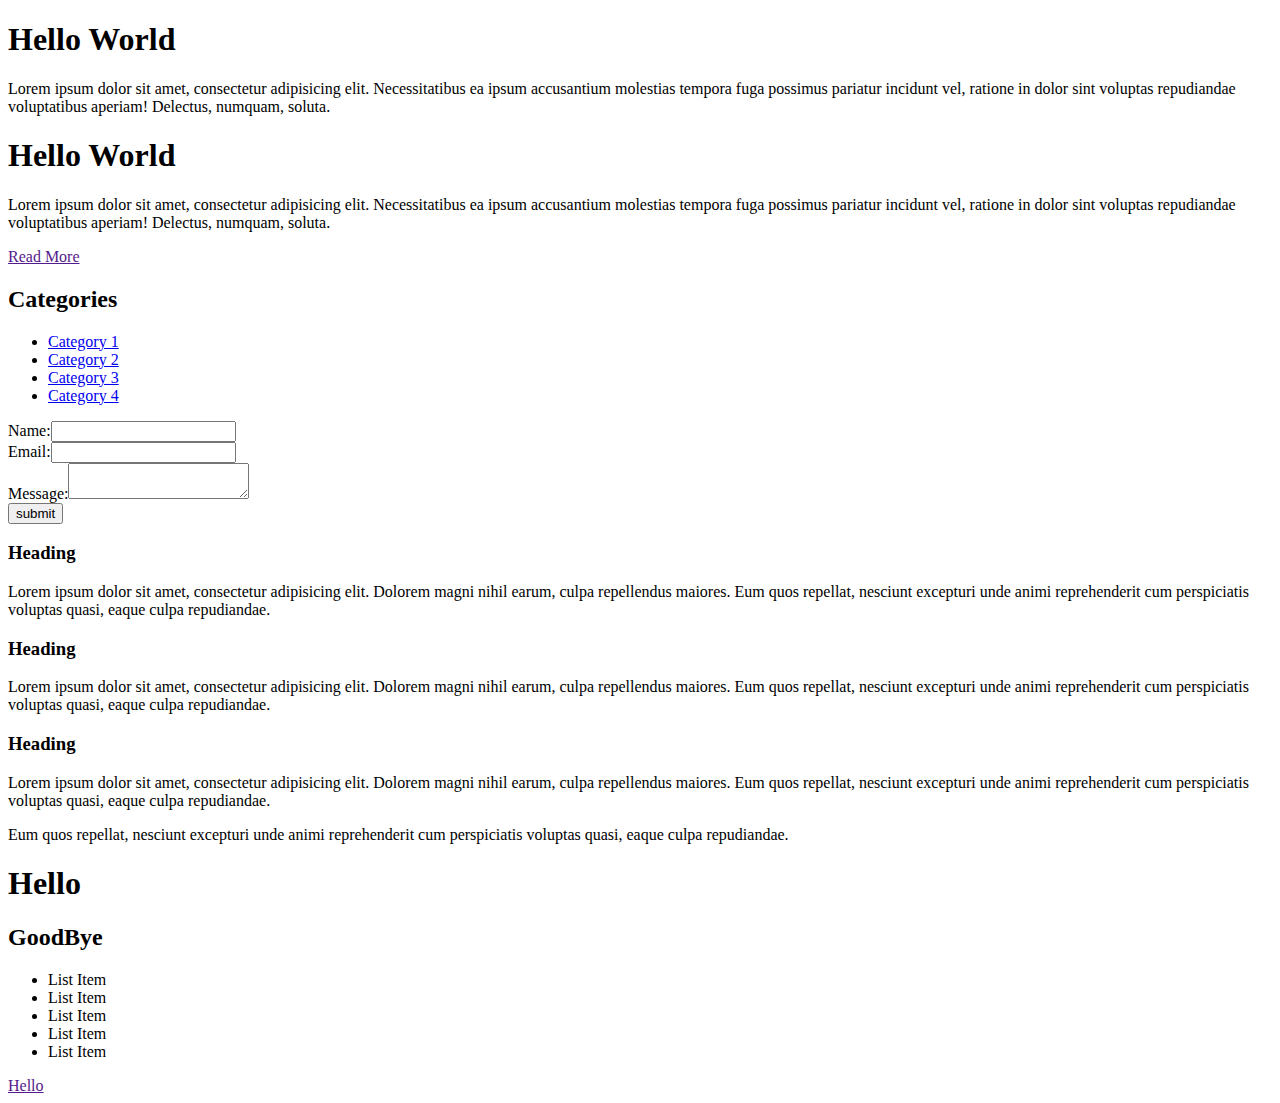
<file: css/csscheatsheet/index.html>
<!DOCTYPE html>
<html>
    <head>
        <title>CSS Test</title>
       <link rel="stylesheet" type ="text/css"
     href="C:\Users\672827\Desktop\css\css_style_sheet\style.css"
    </head>     
    <body>  
        <!-- ./ container --> 
        <div  class="container">
        <div class="box-1">
         <h1>Hello World</h1>  
         <p> 
              Lorem ipsum dolor sit amet, consectetur adipisicing elit. Necessitatibus ea ipsum accusantium molestias tempora fuga possimus pariatur incidunt vel, ratione in dolor sint voluptas repudiandae voluptatibus aperiam! Delectus, numquam, soluta.

         </p>
         </div>
         <div class="box-2 ">
         <h1>Hello World</h1>  
         <p> 
              Lorem ipsum dolor sit amet, consectetur adipisicing elit. Necessitatibus ea ipsum accusantium molestias tempora fuga possimus pariatur incidunt vel, ratione in dolor sint voluptas repudiandae voluptatibus aperiam! Delectus, numquam, soluta.

         </p>
         <a class="button" href="">Read More</a>
         </div>

         
<div class=" categories">
    <h2>Categories</h2> 
    <ul>
        <li><a href="#">Category 1</a></li>
        <li><a href="#">Category 2</a></li>
        <li><a href="#">Category 3</a></li>
        <li><a href="#">Category 4</a></li>
    </ul>
</div>

         <form class="my-form">
             <div class ="form-group">
                 <label> Name:</label><input type="text" name="name">
             </div>  
             <div class ="form-group">
                 <label> Email:</label><input type="text" name="email">
             </div>  
             <div class ="form-group">
                 <label> Message:</label><textarea name="message"></textarea>
             </div>  
             <input class="button" type ="submit" value="submit" name="">
        </form>
        <div class="block">
            <h3>Heading</h3> 
            <p>
                Lorem ipsum dolor sit amet, consectetur adipisicing elit. Dolorem magni nihil earum, culpa repellendus maiores. Eum quos repellat, nesciunt excepturi unde animi reprehenderit cum perspiciatis voluptas quasi, eaque culpa repudiandae.
            </p>
         </div>
             <div class="block">
            <h3>Heading</h3> 
            <p>
                Lorem ipsum dolor sit amet, consectetur adipisicing elit. Dolorem magni nihil earum, culpa repellendus maiores. Eum quos repellat, nesciunt excepturi unde animi reprehenderit cum perspiciatis voluptas quasi, eaque culpa repudiandae.
            </p>
             </div>
              
              <div class="clr"></div> 
 
              <div id="main-block">
                  <h3>Heading</h3> 
            <p>
                Lorem ipsum dolor sit amet, consectetur adipisicing elit. Dolorem magni nihil earum, culpa repellendus maiores. Eum quos repellat, nesciunt excepturi unde animi reprehenderit cum perspiciatis voluptas quasi, eaque culpa repudiandae.
            </p>
              </div>
              <div id="sidebar">
           
            <p>
                 Eum quos repellat, nesciunt excepturi unde animi reprehenderit cum perspiciatis voluptas quasi, eaque culpa repudiandae.
            </p>
              </div>

              <div class="clr"></div>

              <div class="p-box"></div> <!-- ./positioning box -->  
              <h1>Hello</h1>
              <h2>GoodBye</h2>
              </div> 

<ul class="my-list">
       <li>List Item</li>
       <li>List Item</li>
       <li>List Item</li>
       <li>List Item</li>
       <li>List Item</li>
 

</ul>
               
             </div>  <!-- ./container -->

             <a class="fix-me button" href="">Hello</a>
      
   <!-- ./<div style="margin-top:500px;"></div> --> 
          
    </body>   
    </html>
</file>
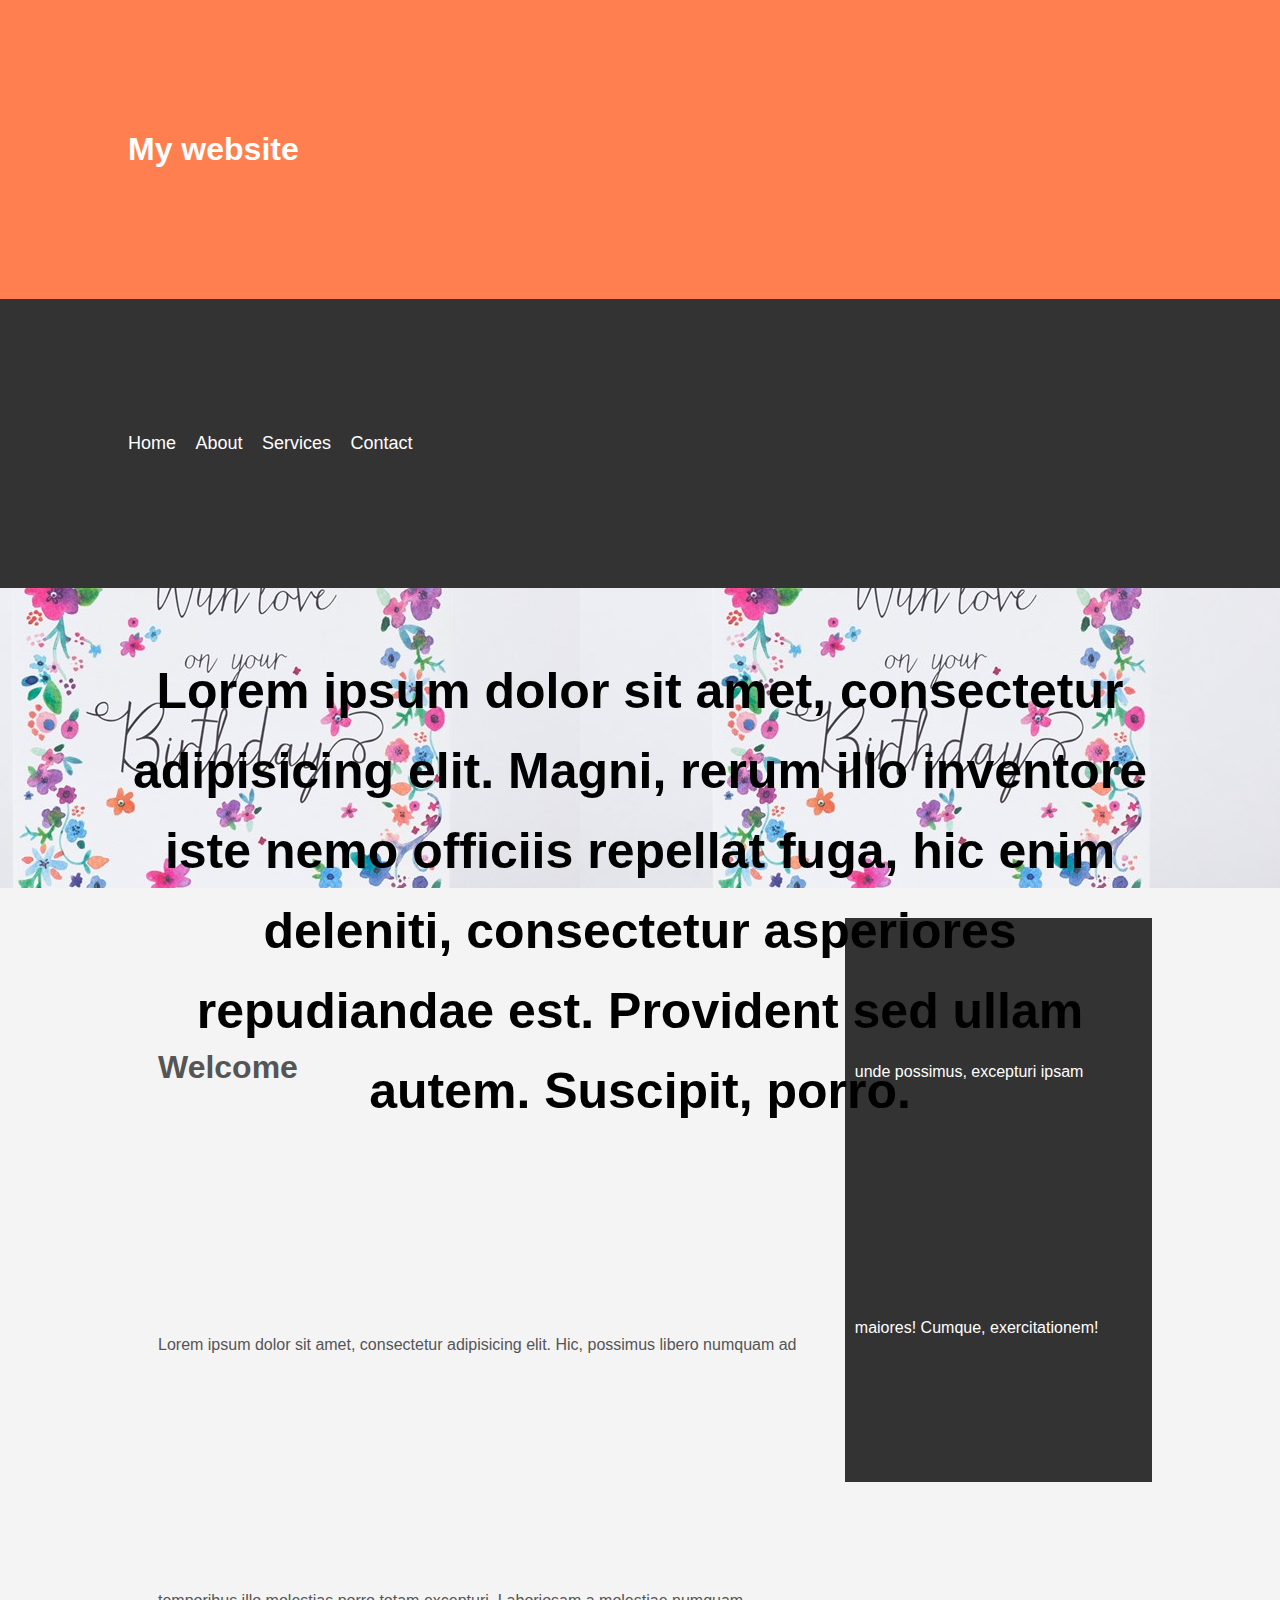
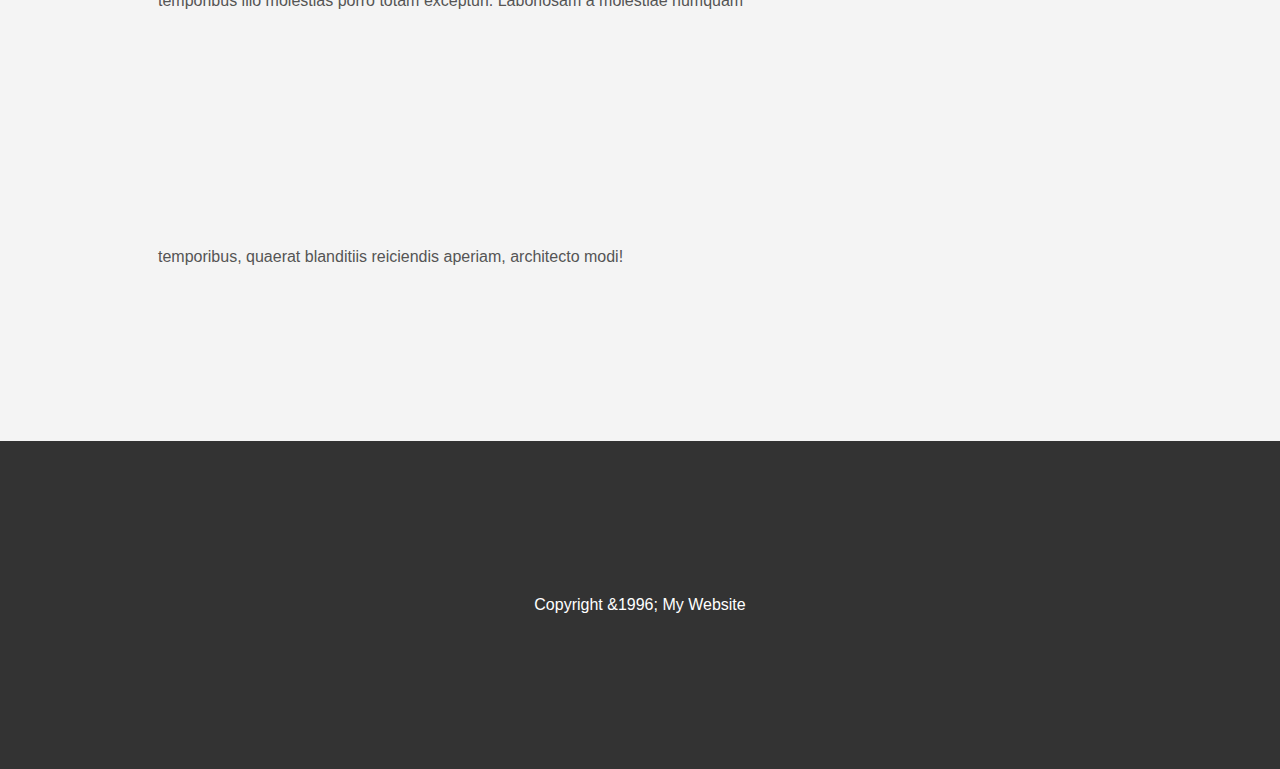
<file: css/mywebsite/index.html>
<!DOCTYPE html>
<html>
    <head>
        <title>My Website</title>
            <link rel="stylesheet" type+"text/css" href="css/style.css">
            </head>
            <body>
                <header id="main-header">
                    <div class="container">
                    <h1> My website </h1>
                    </div>
                    </header> 

                    <nav id="navbar">
                    <div class="container">
                        <ul>
                            <li><a href="#">Home</a></li>
                            <li><a href="#">About</a></li>
                            <li><a href="#">Services</a></li>
                            <li><a href="#">Contact</a></li>
                        </ul>
                    </div>
                    </nav>
                   
            <section id="showcase"> 
                <div class="container">
                            <h1> 
                                Lorem ipsum dolor sit amet, consectetur adipisicing elit. Magni, rerum illo inventore iste nemo officiis repellat fuga, hic enim deleniti, consectetur asperiores repudiandae est. Provident sed ullam autem. Suscipit, porro.
                            
                            </h1>
                            </div>
                         </section>
                        
                         <div class="container">
                         <section id ="main">
                            <h1>Welcome </h1>
                               <p>
                                Lorem ipsum dolor sit amet, consectetur adipisicing elit. Hic, possimus libero numquam ad temporibus illo molestias porro totam excepturi. Laboriosam a molestiae numquam temporibus, quaerat blanditiis reiciendis aperiam, architecto modi!
                              </p>
                          </section>
                         <aside id="sidebar">
                            <p>
                             unde possimus, excepturi ipsam maiores! Cumque, exercitationem!
                            </p>
                         </aside>
             </div>
            <footer id ="main-footer"> 
                  <p>Copyright &1996;  My Website</p> 
                </footer>
    </body>
    </html>
</file>
<file: css/mywebsite/css/style.css>
body{
    background:#f4f4f4;
    color:#555;
    font-family:Arial, Helvetica, sans-serif;
    font-size:16px;
    line-height:16em;
    margin:0;
}
.container{
    width:80%;
    margin:auto;
    overflow:hidden;

}
#main-header{
    background-color:coral;
    color:#fff; 
}
#navbar{
    background-color:#333;
    color:#fff;
}
#navbar ul{
    padding:0;
    list-style:none;
}
#navbar li{
    display:inline;
}

#navbar a{
    color:#fff;
    text-decoration:none;
    font-size:18px;
    padding-right:15px;
    }

    #showcase{
        background-image:url('../images/web.jpg');
        background-position: center right;
        height:300px;
        margin-bottom:30px;
        text-align:center;
    }

    #showcase h1{
        color:#000;
        font-size:50px;
        line-height:1.6em;
        padding-top:30px;
    }

    #main{
        float:left;
        width:70%;
        padding:0 30px;
        box-sizing:border-box;  
    }

    #sidebar{
        float:right;
        width:30%;
        background:#333;
        color:#fff;
        padding:10px;
        box-sizing:border-box;
        }
        #main-footer{
            background:#333;
            color:#fff;
            text-align:center;
            padding:20px;
            margin-top:40px;
        }

        @media(max-width:600px){
            #main{
                width:100%;
                
                float:none;
            }
        #sidebar{
                width:100%;
                float:none;
                
            }}
        }
</file>
